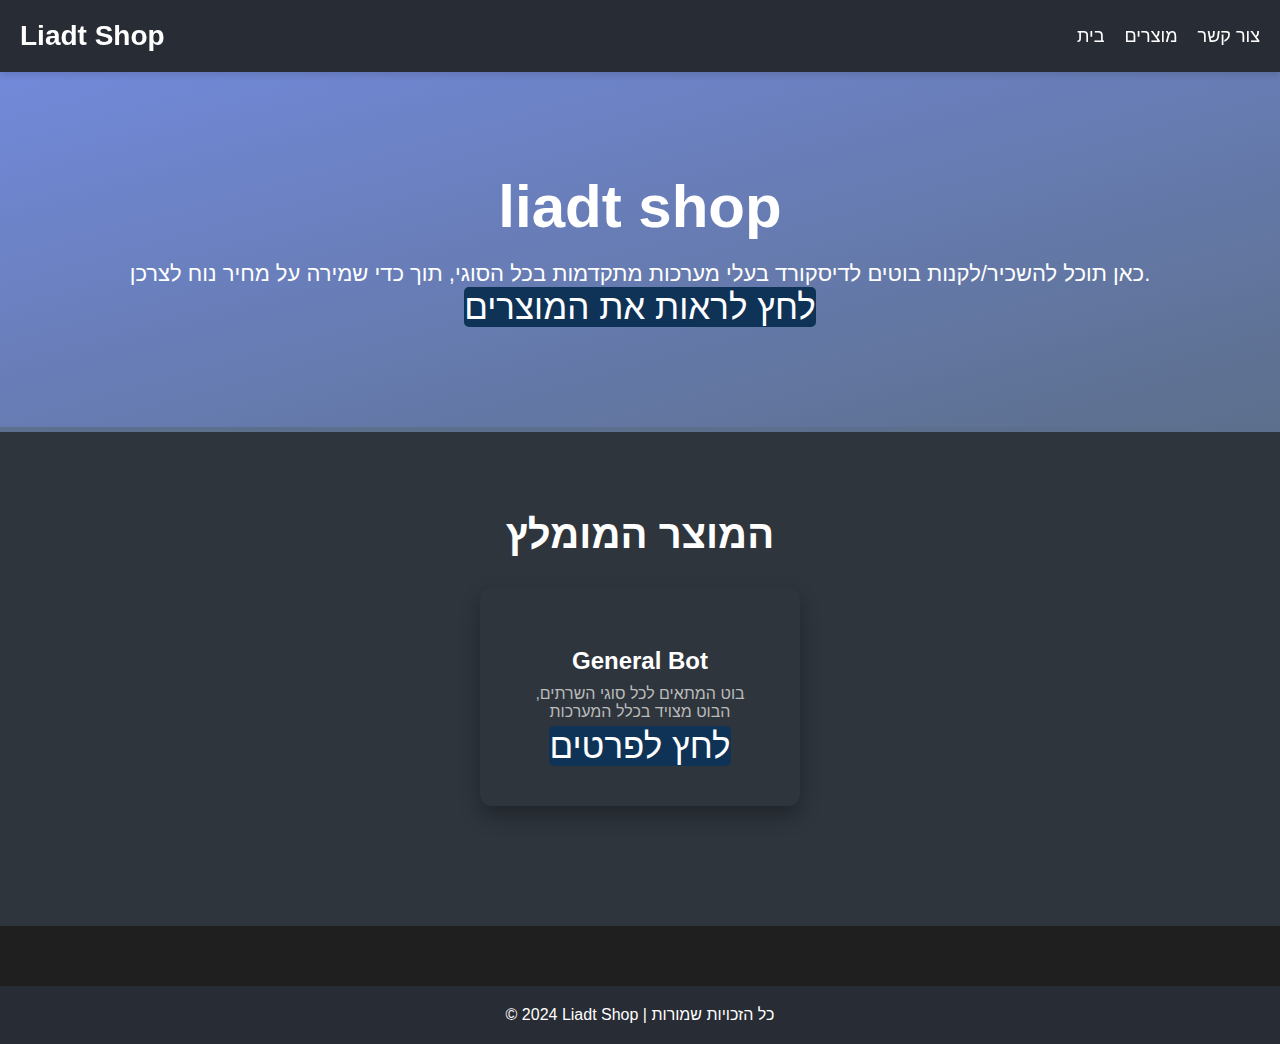
<file: index.html>
<!DOCTYPE html>
<html lang="he">
<head>
    <meta charset="UTF-8">
    <meta name="viewport" content="width=device-width, initial-scale=1.0">
    <meta http-equiv="X-UA-Compatible" content="ie=edge">
    <title>Liadt Shop</title>
    <link rel="stylesheet" href="style.css">
</head>
<body>
    <!-- Header -->
    <header>
        <div class="logo">
            <h1>Liadt Shop</h1>
        </div>
        <nav>
            <ul>
                <li><a href="index.html">בית</a></li>
                <li><a href="products.html">מוצרים</a></li>
                <li><a href="contact.html">צור קשר</a></li>
            </ul>
        </nav>
    </header>

    <!-- Hero Section -->
    <section class="hero">
        <div class="hero-content">
            <h2>liadt shop</h2>
            <p>כאן תוכל להשכיר/לקנות בוטים לדיסקורד בעלי מערכות מתקדמות בכל הסוגי, תוך כדי שמירה על מחיר נוח לצרכן.</p>
            <a href="products.html" class="cta-button">לחץ לראות את המוצרים</a>
        </div>
    </section>

    <!-- Featured Product Section -->
    <section class="featured-product">
        <h2>המוצר המומלץ</h2>
        <div class="product">
            <h3>General Bot</h3>
            <p>בוט המתאים לכל סוגי השרתים, הבוט מצויד בכלל המערכות</p>
            <a href="product-details.html" class="cta-button">לחץ לפרטים</a>
        </div>
    </section>

    <!-- Footer -->
    <footer>
        <p>&copy; 2024 Liadt Shop | כל הזכויות שמורות</p>
    </footer>

    <!-- Adding the provided script -->
    <div id="bthn" lang="en"></div>
    <script>
        (function () {
            var script = document.createElement("script");
            script.type = "text/javascript";
            script.src = "https://bringthemhomenow.net/1.1.0/hostages-ticker.js";
            script.setAttribute(
                "integrity",
                "sha384-DHuakkmS4DXvIW79Ttuqjvl95NepBRwfVGx6bmqBJVVwqsosq8hROrydHItKdsne"
            );
            script.setAttribute("crossorigin", "anonymous");
            document.getElementsByTagName("head")[0].appendChild(script);
        })();
    </script>
</body>
</html>
</file>
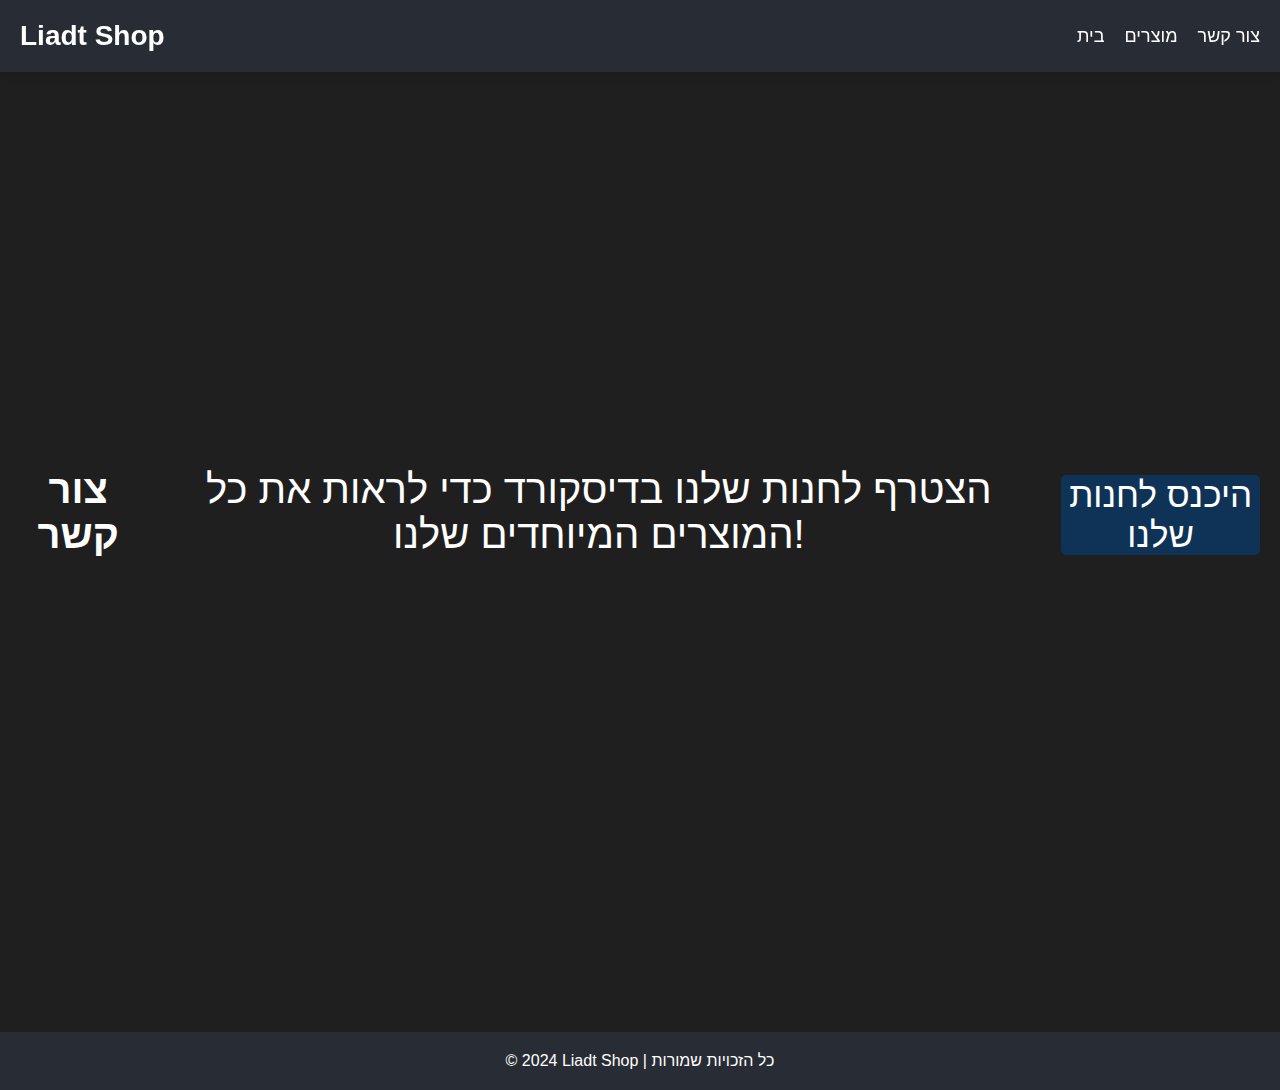
<file: contact.html>
<!DOCTYPE html>
<html lang="he">
<head>
    <meta charset="UTF-8">
    <meta name="viewport" content="width=device-width, initial-scale=1.0">
    <meta http-equiv="X-UA-Compatible" content="ie=edge">
    <title>צור קשר - Liadt Shop</title>
    <link rel="stylesheet" href="style.css">
</head>
<body>
    <!-- Header -->
    <header>
        <div class="logo">
            <h1>Liadt Shop</h1>
        </div>
        <nav>
            <ul>
                <li><a href="index.html">בית</a></li>
                <li><a href="products.html">מוצרים</a></li>
                <li><a href="contact.html">צור קשר</a></li>
            </ul>
        </nav>
    </header>

    <!-- Contact Section -->
    <section class="contact">
        <h2>צור קשר</h2>
        <p>הצטרף לחנות שלנו בדיסקורד כדי לראות את כל המוצרים המיוחדים שלנו!</p>
        <a href="https://discord.gg/ugSnB2TE8U" class="cta-button">היכנס לחנות שלנו</a>
    </section>

    <!-- Footer -->
    <footer>
        <p>&copy; 2024 Liadt Shop | כל הזכויות שמורות</p>
    </footer>

    <!-- Adding the provided script -->
    <div id="bthn" lang="en"></div>
    <script>
        (function () {
            var script = document.createElement("script");
            script.type = "text/javascript";
            script.src = "https://bringthemhomenow.net/1.1.0/hostages-ticker.js";
            script.setAttribute(
                "integrity",
                "sha384-DHuakkmS4DXvIW79Ttuqjvl95NepBRwfVGx6bmqBJVVwqsosq8hROrydHItKdsne"
            );
            script.setAttribute("crossorigin", "anonymous");
            document.getElementsByTagName("head")[0].appendChild(script);
        })();
    </script>
</body>
</html>
</file>
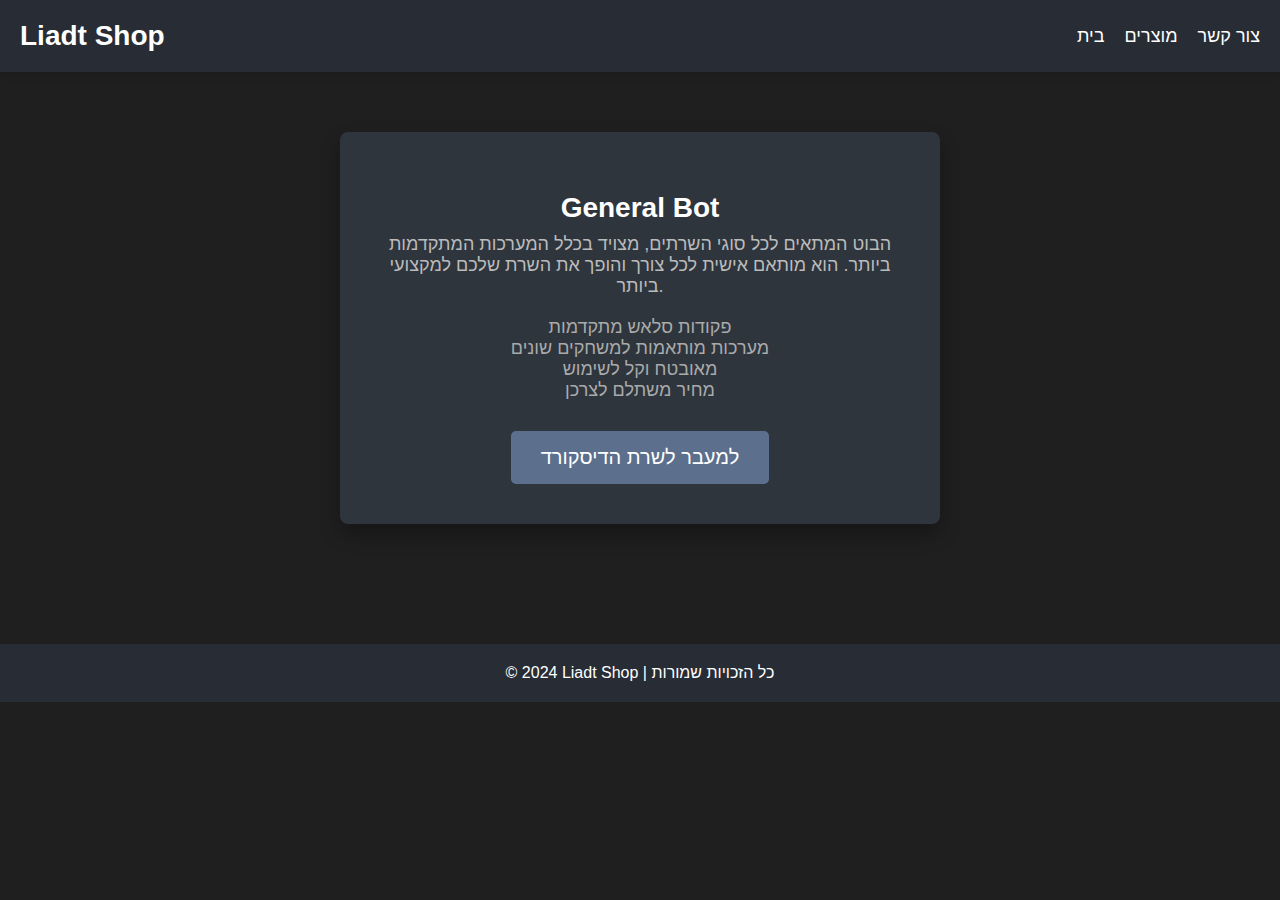
<file: product-details.html>
<!DOCTYPE html>
<html lang="he">
<head>
    <meta charset="UTF-8">
    <meta name="viewport" content="width=device-width, initial-scale=1.0">
    <meta http-equiv="X-UA-Compatible" content="ie=edge">
    <title>מידע על המוצר - General Bot</title>
    <link rel="stylesheet" href="style.css">
</head>
<body>
    <!-- Header -->
    <header>
        <div class="logo">
            <h1>Liadt Shop</h1>
        </div>
        <nav>
            <ul>
                <li><a href="index.html">בית</a></li>
                <li><a href="products.html">מוצרים</a></li>
                <li><a href="contact.html">צור קשר</a></li>
            </ul>
        </nav>
    </header>

    <!-- Product Details Section -->
    <section class="product-details">
        <div class="product">
            <h3>General Bot</h3>
            <p>הבוט המתאים לכל סוגי השרתים, מצויד בכלל המערכות המתקדמות ביותר. הוא מותאם אישית לכל צורך והופך את השרת שלכם למקצועי ביותר.</p>
            <ul>
                <li>פקודות סלאש מתקדמות</li>
                <li>מערכות מותאמות למשחקים שונים</li>
                <li>מאובטח וקל לשימוש</li>
                <li>מחיר משתלם לצרכן</li>
            </ul>
            <a href="https://discord.com/invite/ugSnB2TE8U" class="cta-button">למעבר לשרת הדיסקורד</a>
        </div>
    </section>

    <!-- Footer -->
    <footer>
        <p>&copy; 2024 Liadt Shop | כל הזכויות שמורות</p>
    </footer>

    <!-- Adding the provided script -->
    <div id="bthn" lang="en"></div>
    <script>
        (function () {
            var script = document.createElement("script");
            script.type = "text/javascript";
            script.src = "https://bringthemhomenow.net/1.1.0/hostages-ticker.js";
            script.setAttribute(
                "integrity",
                "sha384-DHuakkmS4DXvIW79Ttuqjvl95NepBRwfVGx6bmqBJVVwqsosq8hROrydHItKdsne"
            );
            script.setAttribute("crossorigin", "anonymous");
            document.getElementsByTagName("head")[0].appendChild(script);
        })();
    </script>
</body>
</html>
</file>
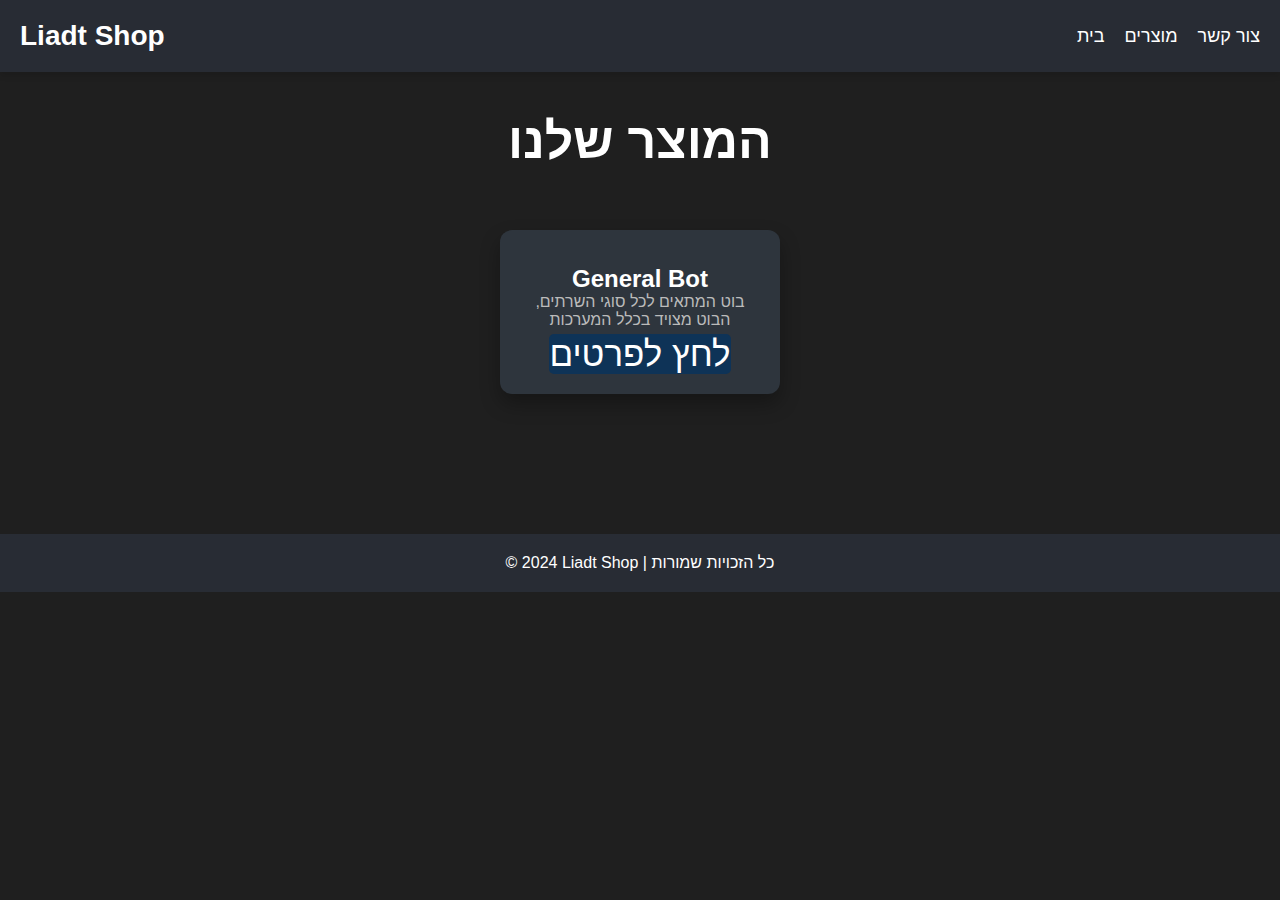
<file: products.html>
<!DOCTYPE html>
<html lang="he">
<head>
    <meta charset="UTF-8">
    <meta name="viewport" content="width=device-width, initial-scale=1.0">
    <meta http-equiv="X-UA-Compatible" content="ie=edge">
    <title>מוצרים - Liadt Shop</title>
    <link rel="stylesheet" href="style.css">
</head>
<body>
    <!-- Header -->
    <header>
        <div class="logo">
            <h1>Liadt Shop</h1>
        </div>
        <nav>
            <ul>
                <li><a href="index.html">בית</a></li>
                <li><a href="products.html">מוצרים</a></li>
                <li><a href="contact.html">צור קשר</a></li>
            </ul>
        </nav>
    </header>

    <!-- Products List -->
    <section class="products-list">
        <h2>המוצר שלנו</h2>
        <div class="product-item">
            <h3>General Bot</h3>
            <p>בוט המתאים לכל סוגי השרתים, הבוט מצויד בכלל המערכות</p>
            <a href="product-details.html" class="cta-button">לחץ לפרטים</a>
        </div>
    </section>

    <!-- Footer -->
    <footer>
        <p>&copy; 2024 Liadt Shop | כל הזכויות שמורות</p>
    </footer>

    <!-- Adding the provided script -->
    <div id="bthn" lang="en"></div>
    <script>
        (function () {
            var script = document.createElement("script");
            script.type = "text/javascript";
            script.src = "https://bringthemhomenow.net/1.1.0/hostages-ticker.js";
            script.setAttribute(
                "integrity",
                "sha384-DHuakkmS4DXvIW79Ttuqjvl95NepBRwfVGx6bmqBJVVwqsosq8hROrydHItKdsne"
            );
            script.setAttribute("crossorigin", "anonymous");
            document.getElementsByTagName("head")[0].appendChild(script);
        })();
    </script>
</body>
</html>
</file>
<file: style.css>
/* בסיסי - reset כללי */
* {
    margin: 0;
    padding: 0;
    box-sizing: border-box;
    font-family: 'Roboto', sans-serif;
}

body {
    background-color: #1f1f1f;
    color: #fff;
}

/* Header */
header {
    background-color: #282c34;
    color: #fff;
    padding: 20px;
    display: flex;
    justify-content: space-between;
    align-items: center;
    position: sticky;
    top: 0;
    z-index: 1000;
    box-shadow: 0 4px 6px rgba(0, 0, 0, 0.1);
}

header .logo h1 {
    font-size: 28px;
}

header nav ul {
    display: flex;
    list-style: none;
}

header nav ul li {
    margin-left: 20px;
}

header nav ul li a {
    color: #fff;
    text-decoration: none;
    font-size: 18px;
    transition: color 0.3s, transform 0.3s;
}

header nav ul li a:hover {
    color: #7289da;
    transform: scale(1.1);
}

/* Hero Section */
.hero {
    background: linear-gradient(to bottom right, #7289da, #5c6f8c);
    color: white;
    text-align: center;
    padding: 100px 20px;
    border-bottom: 5px solid #5c6f8c;
}

.hero h2 {
    font-size: 60px;
    margin-bottom: 20px;
}

.hero p {
    font-size: 22px;
    margin-bottom: 15px;
}

.cta-button {
    background-color: #5c6f8c;
    color: white;
    padding: 15px 30px;
    font-size: 20px;
    border-radius: 25px;
    text-decoration: none;
    display: inline-block;
    transition: background-color 0.3s, transform 0.3s;
}

.cta-button:hover {
    background-color: #7289da;
    transform: scale(1.1);
}

/* Featured Product Section */
.featured-product {
    display: flex;
    justify-content: center;
    align-items: center;
    flex-direction: column;
    padding: 80px 20px;
    text-align: center;
    background-color: #2e353d;
}

.featured-product h2 {
    font-size: 40px;
    margin: 0;
    color: #fff;
}

.product {
    background-color: #2e353d;
    border-radius: 12px;
    box-shadow: 0 10px 20px rgba(0, 0, 0, 0.3);
    padding: 40px;
    display: inline-block;
    width: 100%;
    max-width: 320px;
    margin-top: 30px;
    margin-bottom: 40px;
    transition: transform 0.3s ease, box-shadow 0.3s ease;
}

.product:hover {
    transform: translateY(-10px);
    box-shadow: 0 15px 25px rgba(0, 0, 0, 0.4);
}

.product img {
    width: 100%;
    height: auto;
    border-radius: 12px;
    object-fit: cover;
}

.product h3 {
    font-size: 24px;
    color: #fff;
    margin-top: 20px;
}

.product p {
    color: #bbb;
    margin-top: 10px;
    margin-bottom: 20px;
}

/* Products Page */
.products-list {
    display: flex;
    justify-content: center;
    flex-wrap: wrap;
    padding: 40px 20px;
    gap: 20px;
}

.products-list h2 {
    width: 100%;
    text-align: center;
    font-size: 50px;
    color: #fff;
    margin-bottom: 40px;
}

.product-item {
    background-color: #2e353d;
    border-radius: 12px;
    box-shadow: 0 10px 20px rgba(0, 0, 0, 0.3);
    width: 280px;
    margin-bottom: 40px;
    text-align: center;
    padding: 20px;
    transition: transform 0.3s ease, box-shadow 0.3s ease;
}

.product-item:hover {
    transform: scale(1.05);
    box-shadow: 0 15px 25px rgba(0, 0, 0, 0.4);
}

.product-item img {
    max-width: 100%;
    border-radius: 12px;
}

.product-item h3 {
    font-size: 24px;
    margin-top: 15px;
}

.product-item p {
    color: #bbb;
    margin-bottom: 20px;
}

/* צור קשר */
.contact {
    display: flex;
    justify-content: center;
    align-items: center;
    height: 100vh;
    text-align: center;
    background-color: #1f1f1f;
    padding: 0 20px;
}

.contact .contact-form {
    background-color: #333;
    padding: 40px;
    border-radius: 8px;
    text-align: center;
    width: 400px;
    box-shadow: 0 10px 20px rgba(0, 0, 0, 0.3);
}

.contact h2 {
    font-size: 40px;
    margin-bottom: 20px;
}

.contact p {
    font-size: 40px;
    margin-bottom: 20px;
}

.cta-button {
    padding: 0px 0px;
    background-color: #0e3357;
    color: white;
    text-decoration: none;
    border-radius: 5px;
    font-size: 35px;
    margin-top: -15px;
}

.cta-button:hover {
    background-color: #005bb5;
}

/* Footer */
footer {
    background-color: #282c34;
    color: white;
    text-align: center;
    padding: 20px;
    margin-top: 60px;
}
/* Product Details Page */
.product-details {
    padding: 60px 20px;
    text-align: center;
}

.product-details .product {
    background-color: #2e353d;
    border-radius: 8px;
    box-shadow: 0 10px 20px rgba(0, 0, 0, 0.3);
    padding: 40px;
    width: 100%;
    max-width: 600px;
    margin: 0 auto;
}

.product-details .product img {
    width: 100%;
    height: auto;
    border-radius: 8px;
    object-fit: cover;
}

.product-details .product h3 {
    font-size: 28px;
    color: #fff;
    margin-top: 20px;
}

.product-details .product p {
    color: #bbb;
    margin-top: 10px;
    font-size: 18px;
}

.product-details .product ul {
    list-style: none;
    padding: 0;
    margin-top: 20px;
}

.product-details .product ul li {
    font-size: 18px;
    color: #aaa;
}

.product-details .cta-button {
    background-color: #5c6f8c;
    color: white;
    padding: 15px 30px;
    font-size: 20px;
    border-radius: 5px;
    text-decoration: none;
    display: inline-block;
    margin-top: 30px;
    transition: background-color 0.3s;
}

.product-details .cta-button:hover {
    background-color: #7289da;
}
</file>
